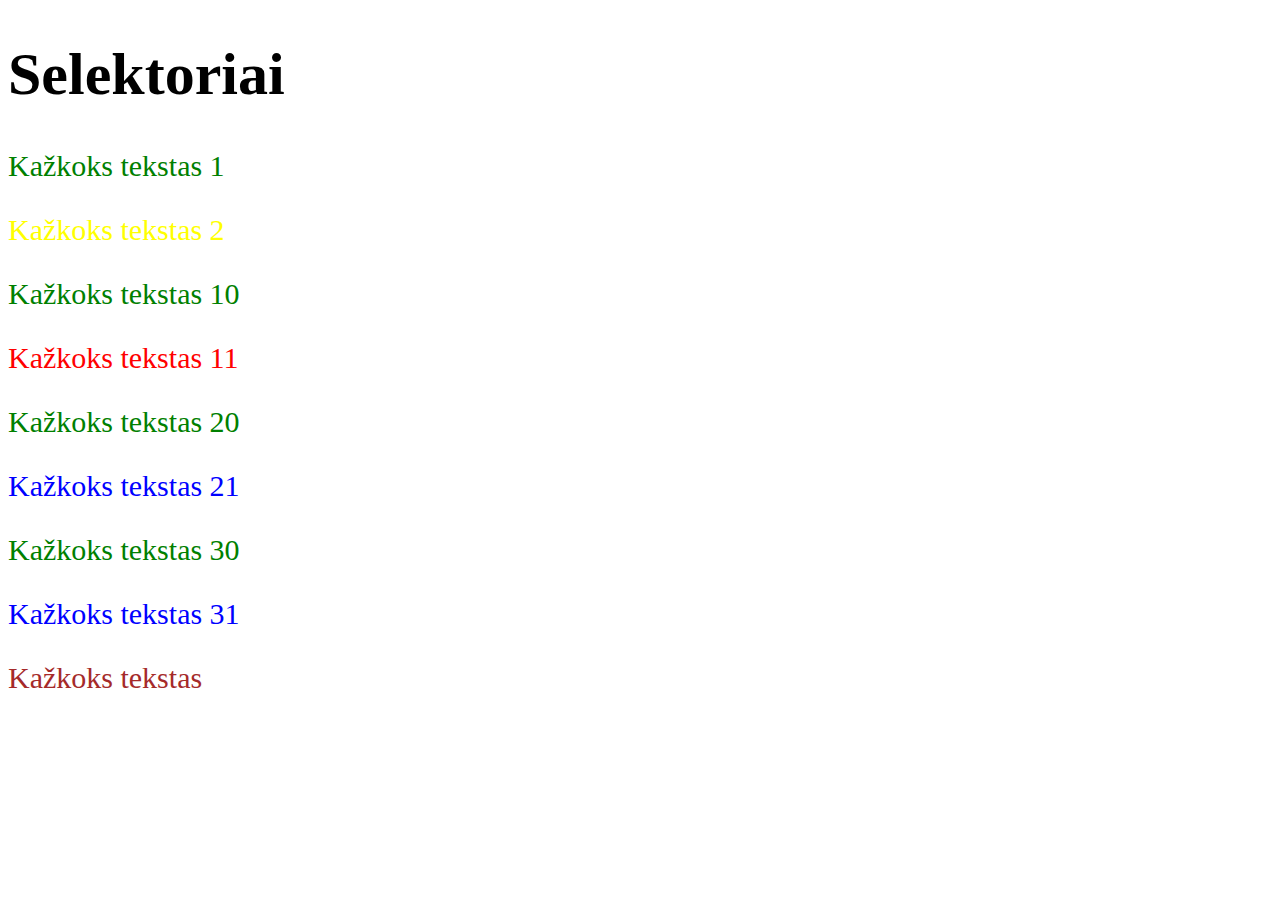
<file: 02/css2/index.html>
<!DOCTYPE html>
<html>
  <head>
    <title>Selektoriai</title>
    <meta charset="UTF-8">
    <link rel="stylesheet" href="style.css">
  </head>
  <body>
    <h1>Selektoriai</h1>
    <section>
        <p>Kažkoks tekstas 1</p>
        <p>Kažkoks tekstas 2</p>
    </section>
    <section>
        <p>Kažkoks tekstas 10</p>
        <p>Kažkoks tekstas 11</p>
    </section>
    <section>
        <p>Kažkoks tekstas 20</p>
        <p>Kažkoks tekstas 21</p>
    </section>
    <section>
        <p>Kažkoks tekstas 30</p>
        <p>Kažkoks tekstas 31</p>
    </section>
    <p>Kažkoks tekstas</p>
 </body>
</html>
</file>
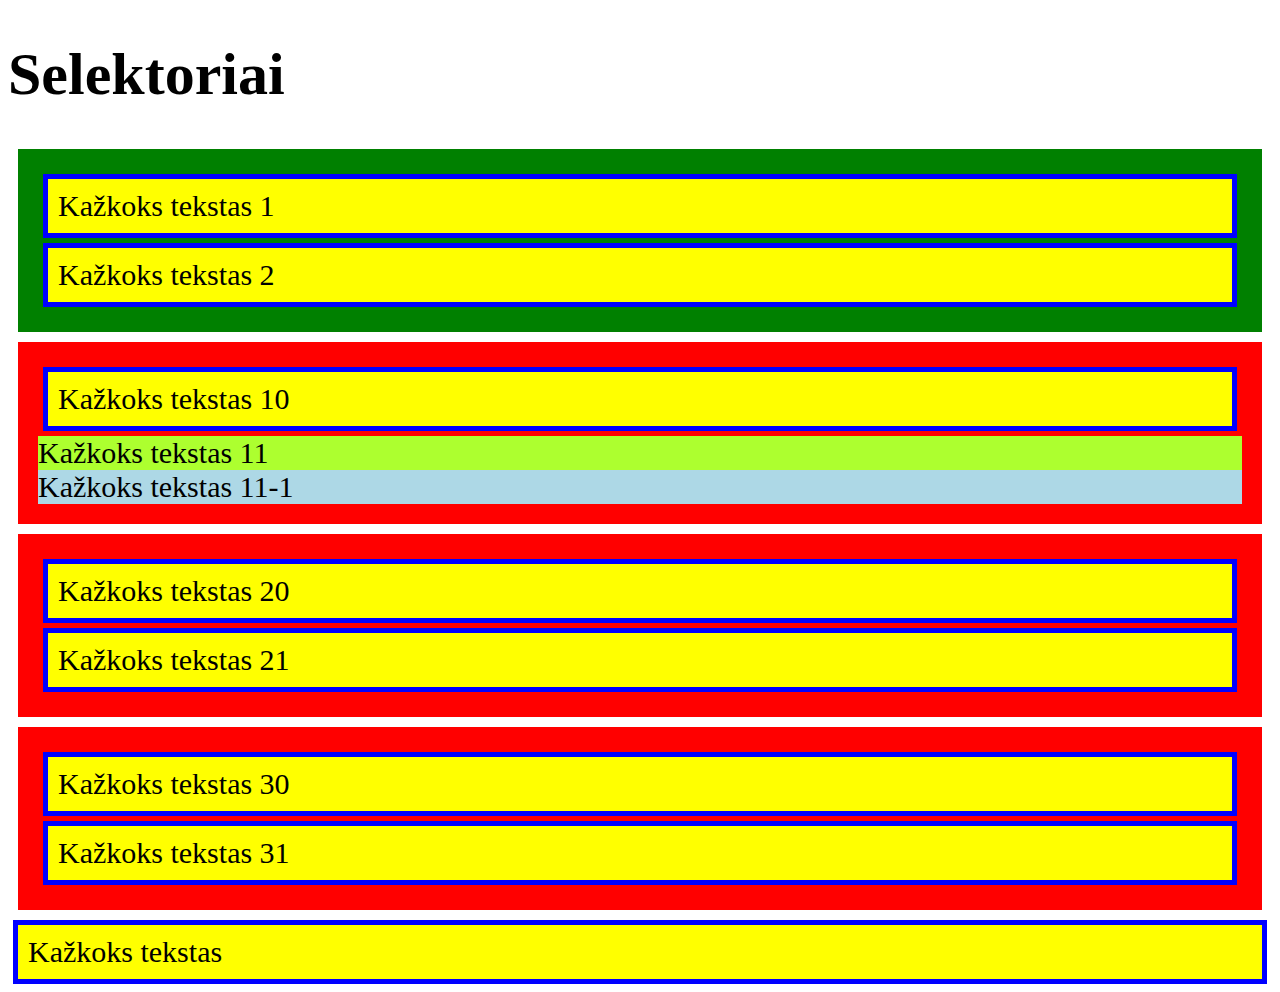
<file: 02/css3/index.html>
<!DOCTYPE html>
<html>
  <head>
    <title>Selektoriai</title>
    <meta charset="UTF-8">
    <link rel="stylesheet" href="style.css">
    <style>
        section + section {
            background-color: red;
        }
        div {
            background-color: lightblue;
        }
        section > div {
            background-color: greenyellow;
        }
    </style>
  </head>
  <body>
    <h1>Selektoriai</h1>
    <section>
        <p>Kažkoks tekstas 1</p>
        <p>Kažkoks tekstas 2</p>
    </section>
    <section>
        <p>Kažkoks tekstas 10</p>
        <div>Kažkoks tekstas 11
            <div>Kažkoks tekstas 11-1</div>
        </div>
    </section>
    <section>
        <p>Kažkoks tekstas 20</p>
        <p>Kažkoks tekstas 21</p>
    </section>
    <section>
        <p>Kažkoks tekstas 30</p>
        <p>Kažkoks tekstas 31</p>
    </section>
    <p>Kažkoks tekstas</p>
 </body>
</html>
</file>
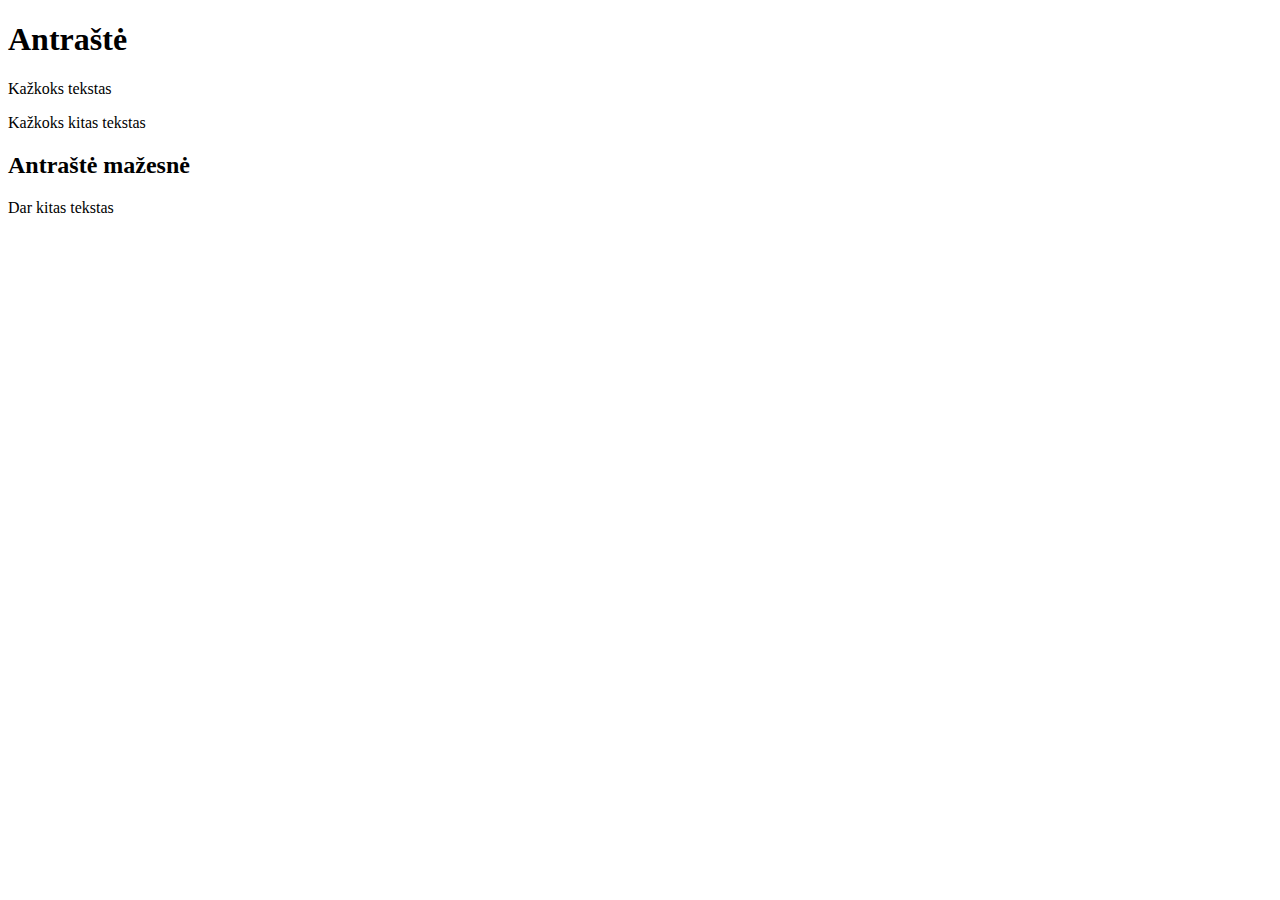
<file: 02/0.html>
<!DOCTYPE html>
<html>
    <head>
        <title>Demo</title>
        <meta charset="UTF-8">
    </head>
    <body>
        <h1>Antraštė</h1>
        <p>Kažkoks tekstas</p>
        <p>Kažkoks kitas tekstas</p>
        <h2>Antraštė mažesnė</h2>
        <p>Dar kitas tekstas</p>
    </body>
</html>
</file>
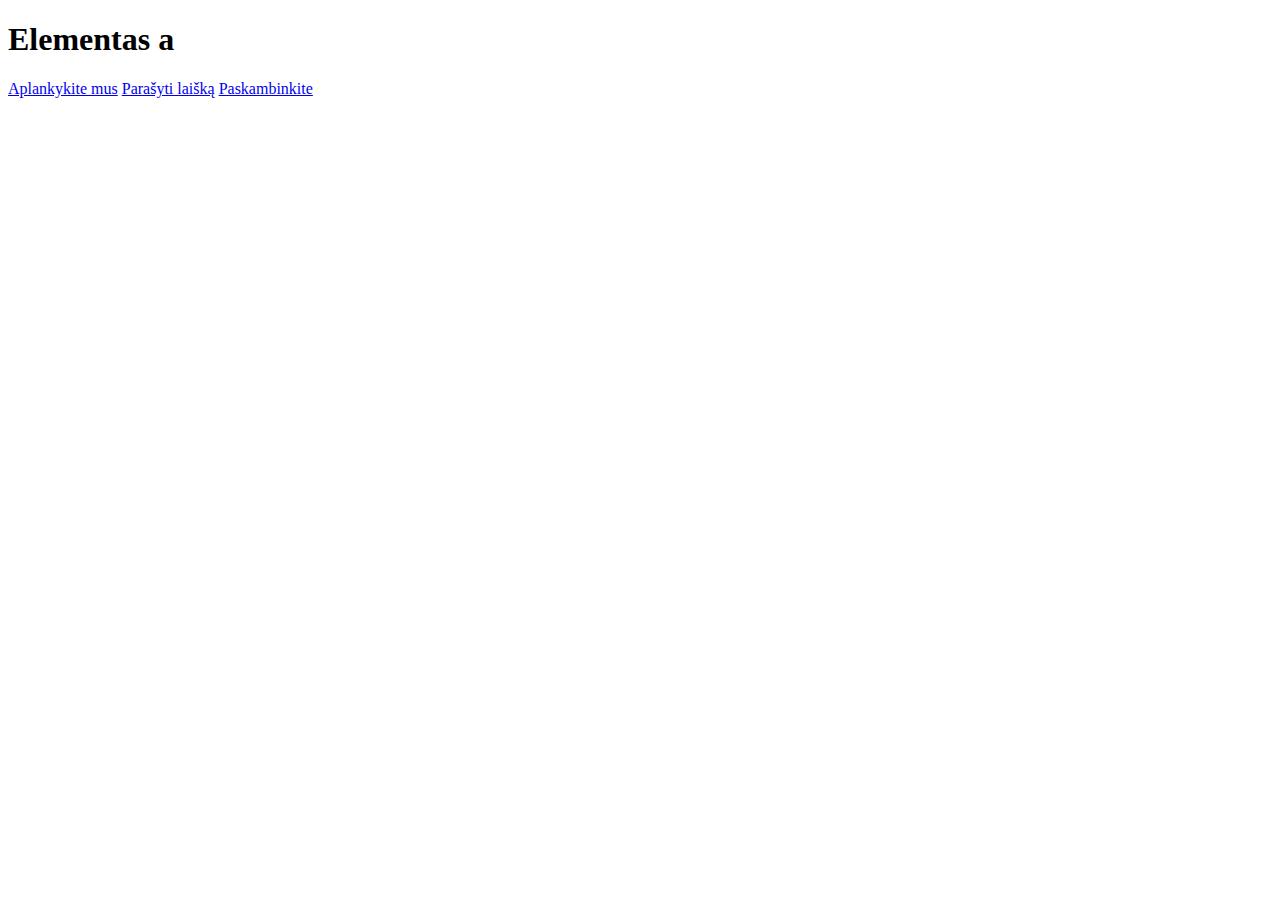
<file: 02/a.html>
<!DOCTYPE html>
<html>
    <head>
        <title>Demo</title>
        <meta charset="UTF-8">
    </head>
    <body>
        <h1>Elementas a</h1>
        <a href="http://www.firma.lt" target="_blank">Aplankykite mus</a>
        <a href="mailto:info@firma.lt">Parašyti laišką</a>
        <a href="tel:8-698–23456">Paskambinkite</a>
    </body>
</html>
</file>
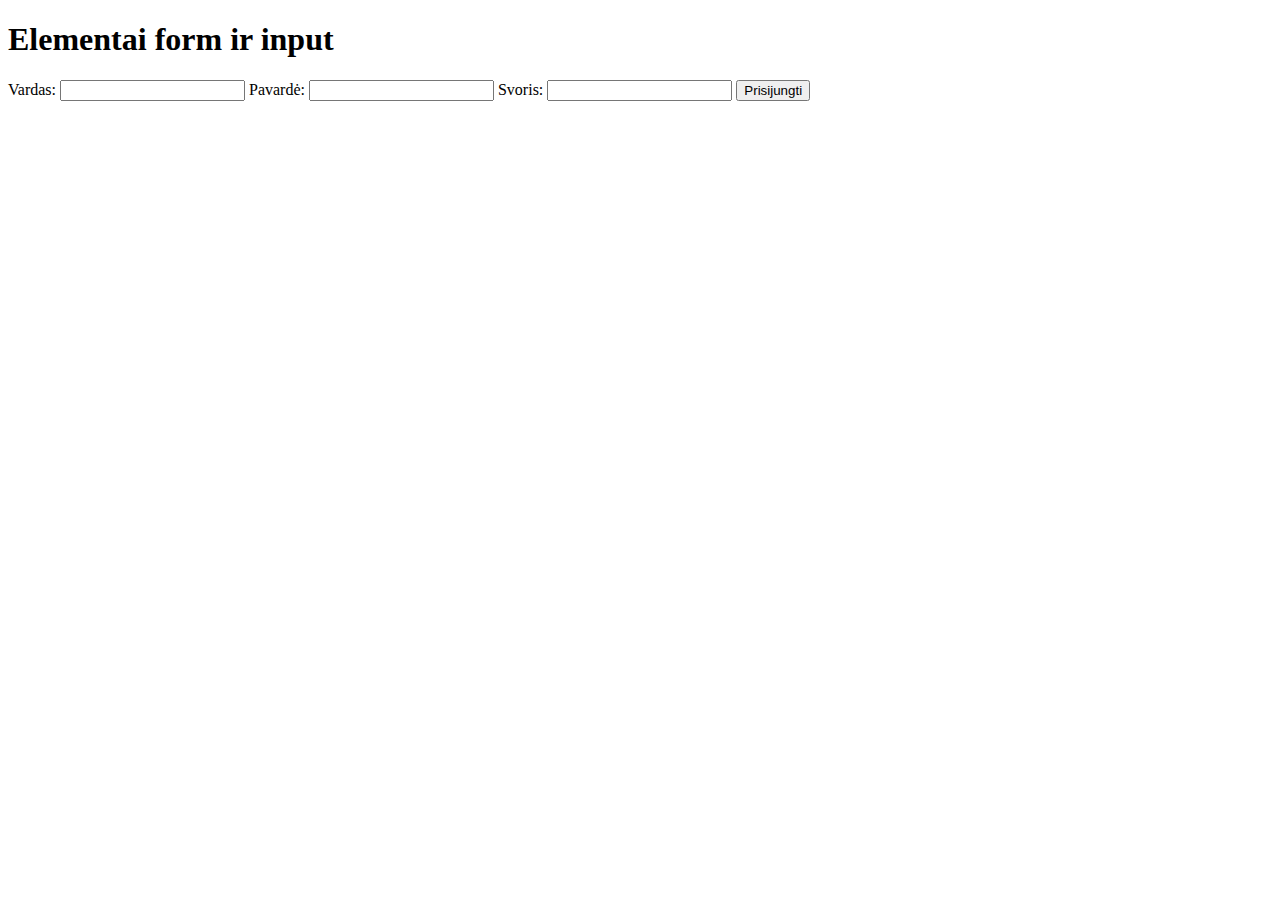
<file: 02/form.html>
<!DOCTYPE html>
<html>
    <head>
        <title>Demo</title>
        <meta charset="UTF-8">
    </head>
    <body>
        <h1>Elementai form ir input</h1>
        <form action="form.html" method="get">
            Vardas: <input type="text" name="vardas">
            Pavardė: <input type="text" name="pavarde"> 
            Svoris: <input type="number" name="svoris">
            <input type="hidden" name="token" value="secret-key">
            <input type="submit" value="Prisijungti">
        </form>
    </body>
</html>
</file>
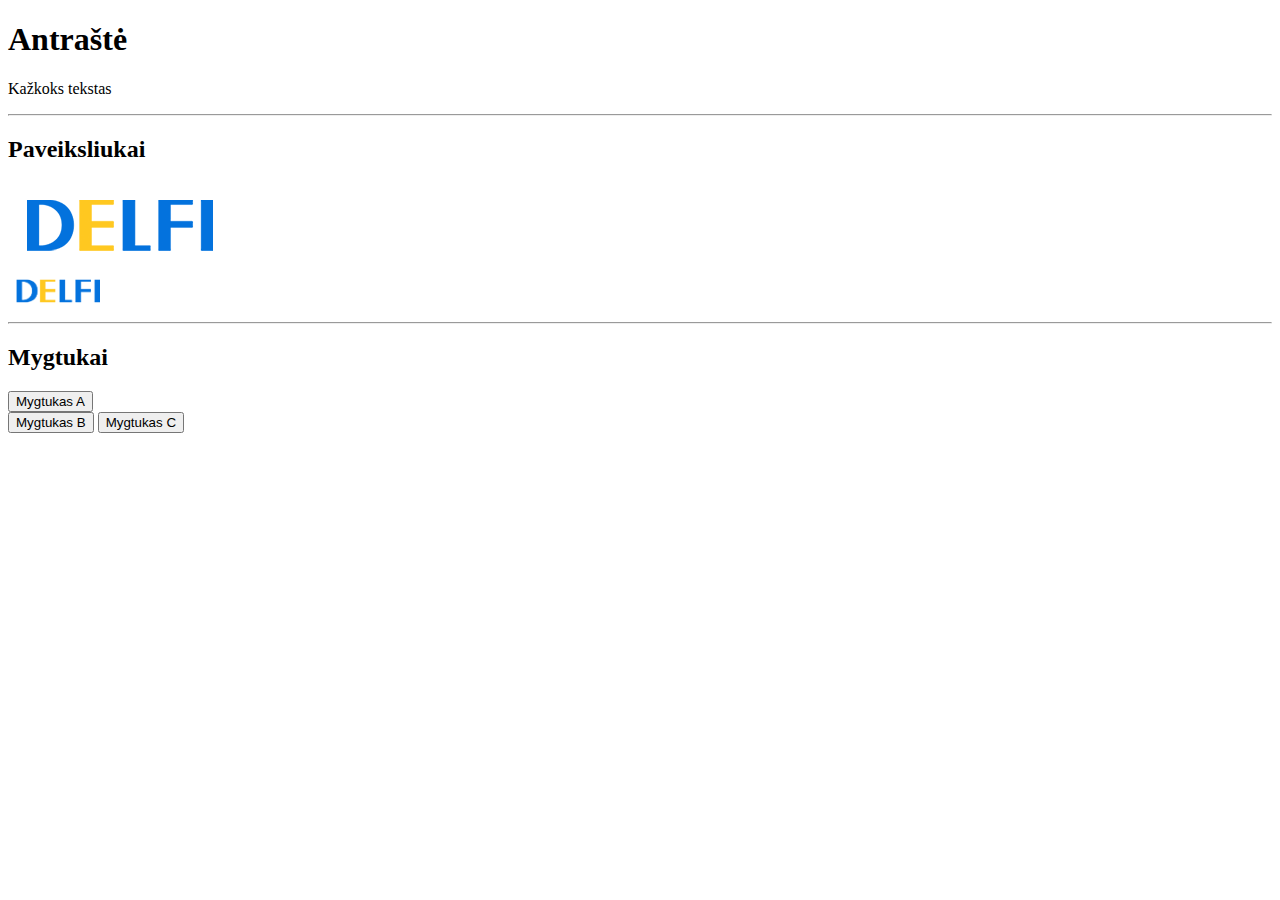
<file: 02/kiti.html>
<!DOCTYPE html>
<html>
    <head>
        <title>Demo</title>
    </head>
    <body>
        <h1>Antraštė</h1>
        <p>Kažkoks tekstas</p>
        <hr>
        <h2>Paveiksliukai</h2>
        <img src="delfi-main.png">
        <br>
        <img src="delfi-main.png" width="100">
        <hr>
        <h2>Mygtukai</h2>
        <button>Mygtukas A</button>
        <br>
        <button>Mygtukas B</button>
        <button>Mygtukas C</button>
    </body>
</html>
</file>
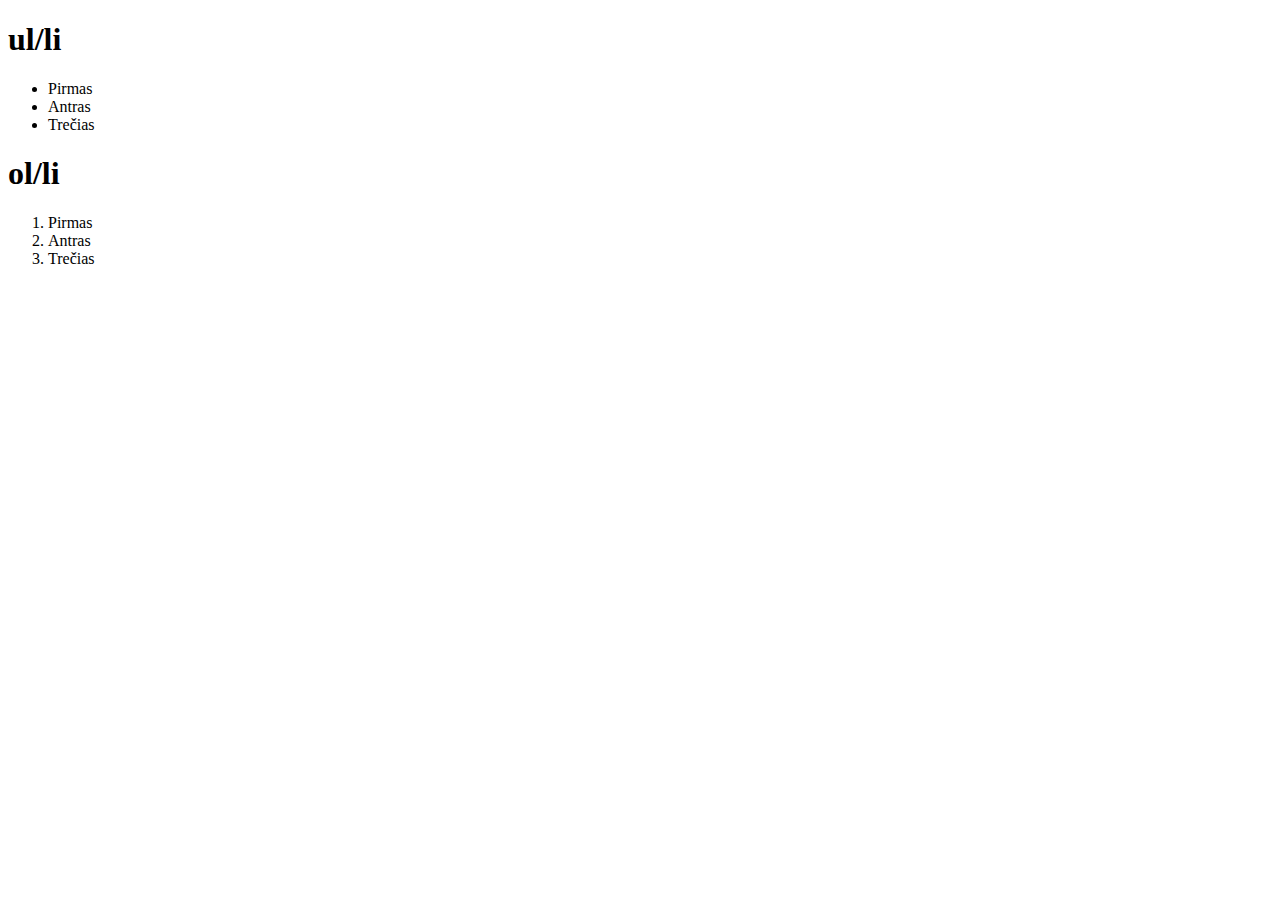
<file: 02/list.html>
<!DOCTYPE html>
<html>
    <head>
        <title>Demo</title>
    </head>
    <body>
        <h1>ul/li</h1>
        <ul>
            <li>Pirmas</li>
            <li>Antras</li>
            <li>Trečias</li>
        </ul>
        <h1>ol/li</h1>
        <ol>
            <li>Pirmas</li>
            <li>Antras</li>
            <li>Trečias</li>
        </ol>
    </body>
</html>
</file>
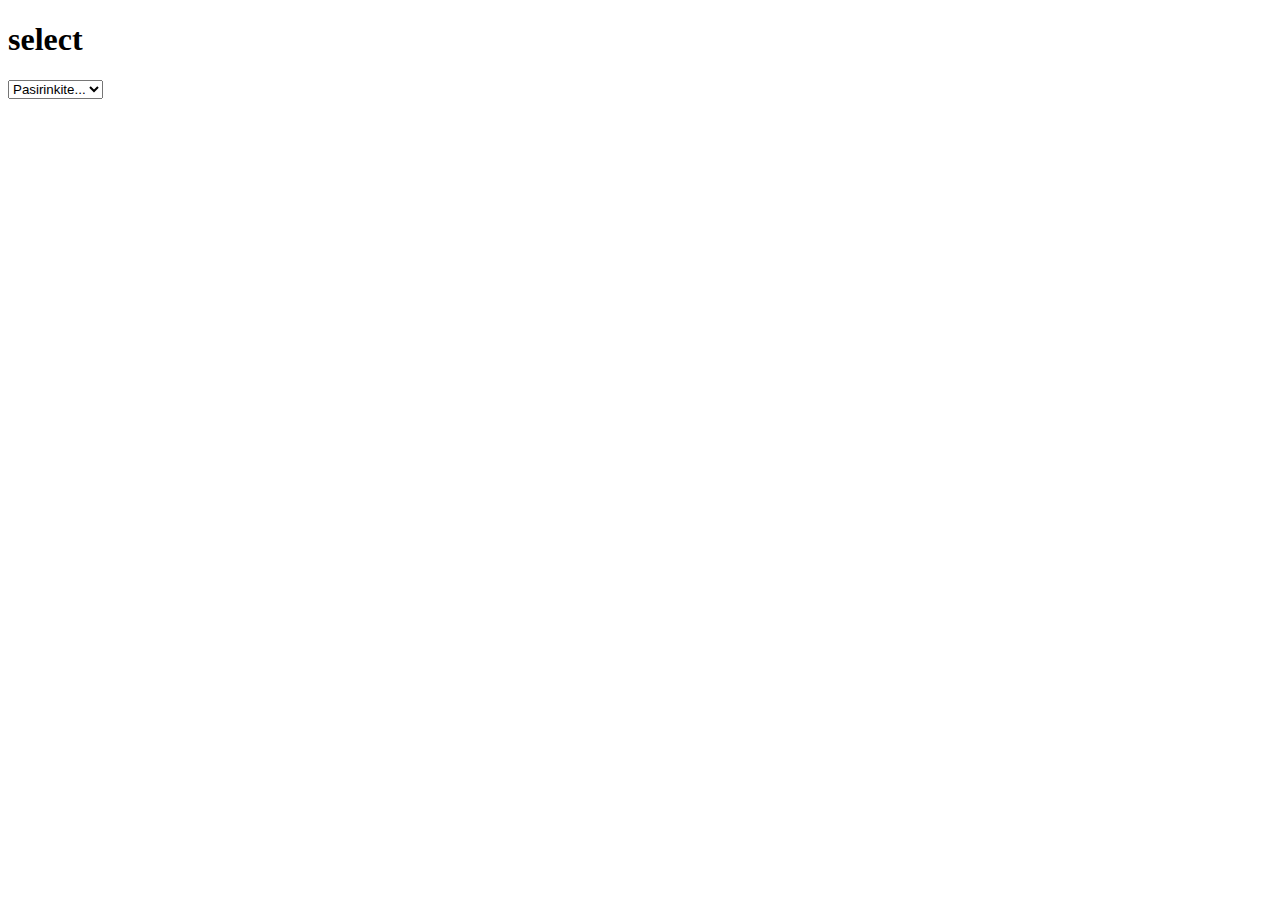
<file: 02/select.html>
<!DOCTYPE html>
<html>
    <head>
        <title>Demo</title>
    </head>
    <body>
        <h1>select</h1>
        <select name="kas">
            <option value="0">Pasirinkite...</option>
            <option value="1">Vienas</option>
            <option value="2">Du</option>
            <option value="3">Trys</option>
        </select>
    </body>
</html>
</file>
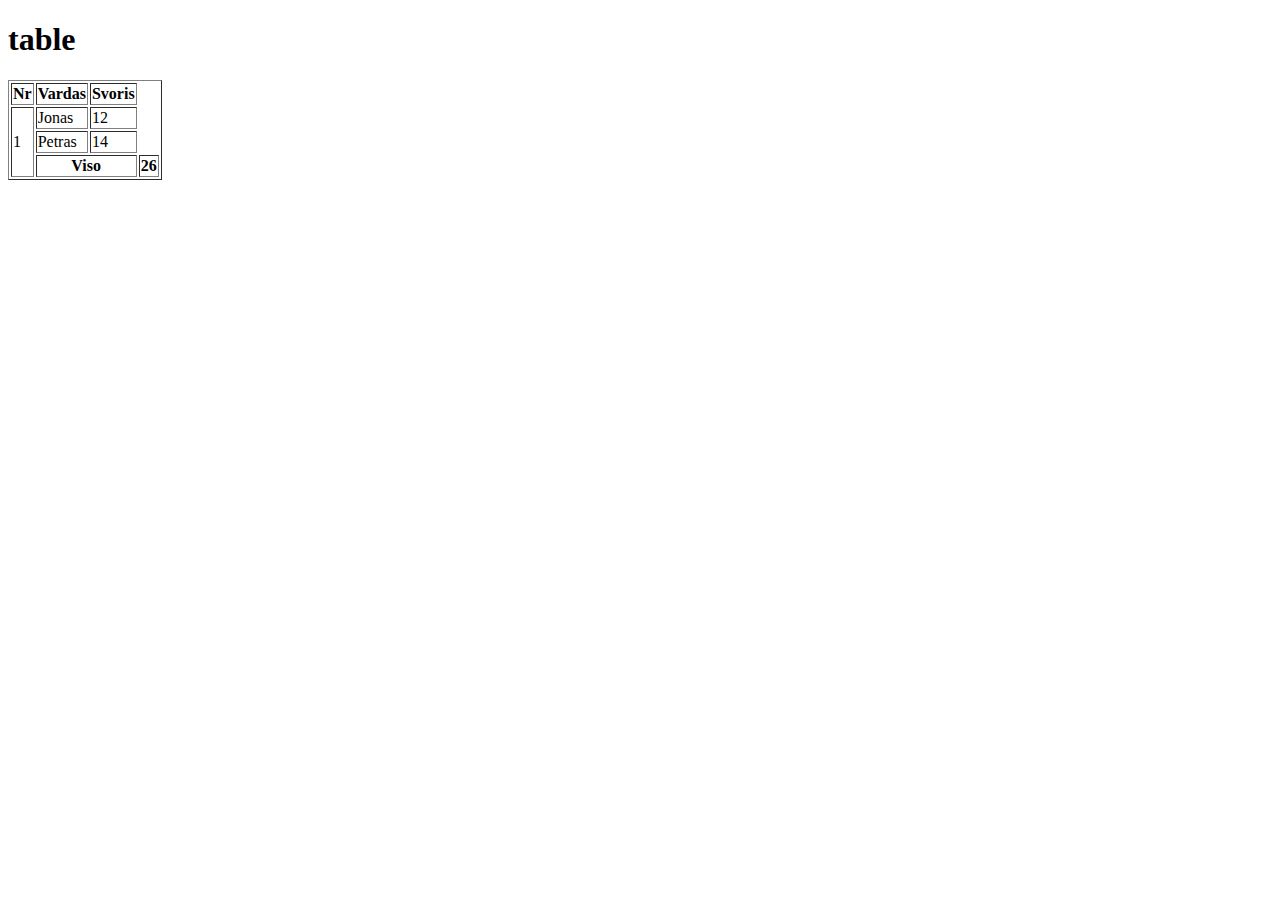
<file: 02/table.html>
<!DOCTYPE html>
<html>
    <head>
        <title>Demo</title>
    </head>
    <body>
        <h1>table</h1>
        <table border="1">
            <tr>
                <th>Nr</th>
                <th>Vardas</th>
                <th>Svoris</th>
            </tr>
            <tr>
                <td rowspan="3">1</td>
                <td>Jonas</td>
                <td>12</td>
            </tr>
            <tr>
                <td>Petras</td>
                <td>14</td>
            </tr>
            <tr>
                <th colspan="2">Viso</th>
                <th>26</th>
            </tr>
        </table>
    </body>
</html>
</file>
<file: 02/css2/style.css>
body { font-size: 30px; }

p { color: brown; }

section p { color: red; }

section + section + section > p  { color: blue; }

h1 + section p { color: yellow; }

section > p:nth-child(1) { color: green; }
</file>
<file: 02/css3/style.css>
body { font-size: 30px; }

p { 
    color: black; 
    background-color: yellow;
    margin: 5px;
    border-color: blue;
    border-width: 5px;
    border-style: solid;
    padding: 10px;
}

section { 
    background-color: green;
    padding: 20px;
    margin: 10px;
}
</file>
